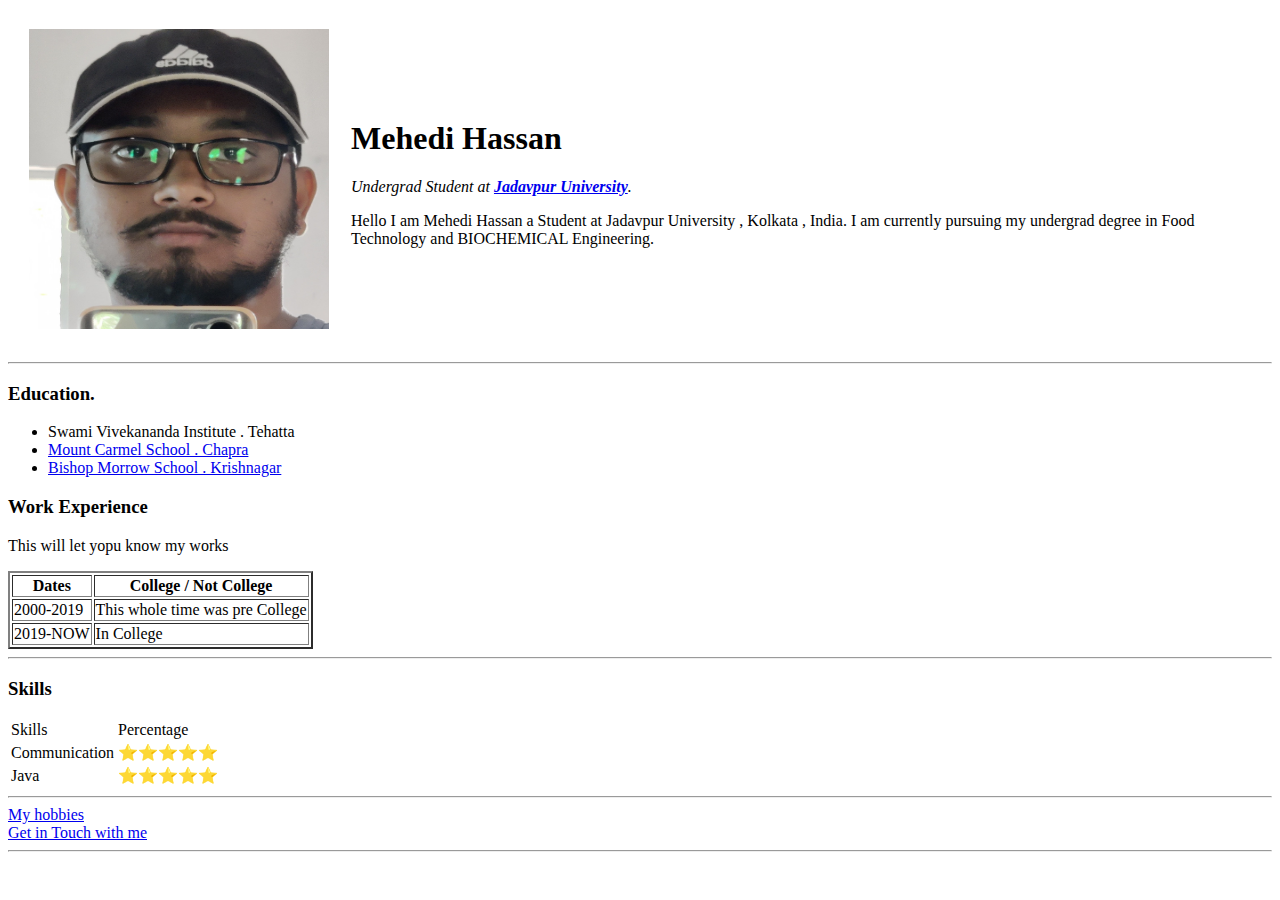
<file: index.html>
<!DOCTYPE html>
<html lang="en" dir="ltr">

<head>
  <meta charset="utf-8">
  <title> Mehedi's Personal Site </title>
</head>

<body>
  <table cellspacing="20">
    <tr>
<td>  <img src="mehedi.jpg" alt="Mehedi Profile Picture" height="300" width="300"></td>
<td>  <h1>Mehedi Hassan</h1>
  <p><em>Undergrad Student at <strong><a href="http://www.jaduniv.edu.in/">Jadavpur University</a></strong>.</em> </p>
  <p>Hello I am Mehedi Hassan a Student at Jadavpur University , Kolkata , India. I am currently pursuing my undergrad degree in Food Technology and BIOCHEMICAL Engineering.</p></td>
    </tr>
  </table>

  <hr>
  <h3>Education.</h3>
  <ul>
    <li>Swami Vivekananda Institute . Tehatta</li>
    <li><a href="https://schools.org.in/nadia/19100509407/mount-carmel-school.html">Mount Carmel School . Chapra</a></li>
    <li><a href="https://www.bmskrishnagar.in/">Bishop Morrow School . Krishnagar</a></li>
  </ul>
  <h3>Work Experience</h3>
  <p>This will let yopu know my works </p>
<table border="2">
  <thead>
      <tr>
        <th>
          Dates
        </th>
        <th>College / Not College</th>
      </tr>
  </thead>
  <tbody>

  </tbody>
  <tfoot>

  </tfoot>
  <tr>
  <td>2000-2019</td>
  <td>This whole time was pre College</td>
  </tr>
  <tr>
    <td>2019-NOW </td>
    <td>In College</td>
  </tr>
</table>
<hr>
<h3>Skills</h3>
<table>
  <tr>
    <td>Skills</td>
    <td>Percentage</td>
  </tr>
  <tr>
    <td>Communication</td>
    <td>⭐⭐⭐⭐⭐</td>
  </tr>
  <tr>
    <td>Java</td>
    <td>⭐⭐⭐⭐⭐</td>
  </tr>
</table>
  <hr>
<a href="hobbies.html">My hobbies</a><br>
 <a href="contact.html">Get in Touch with me</a>
  <hr>

</body>

</html>
</file>
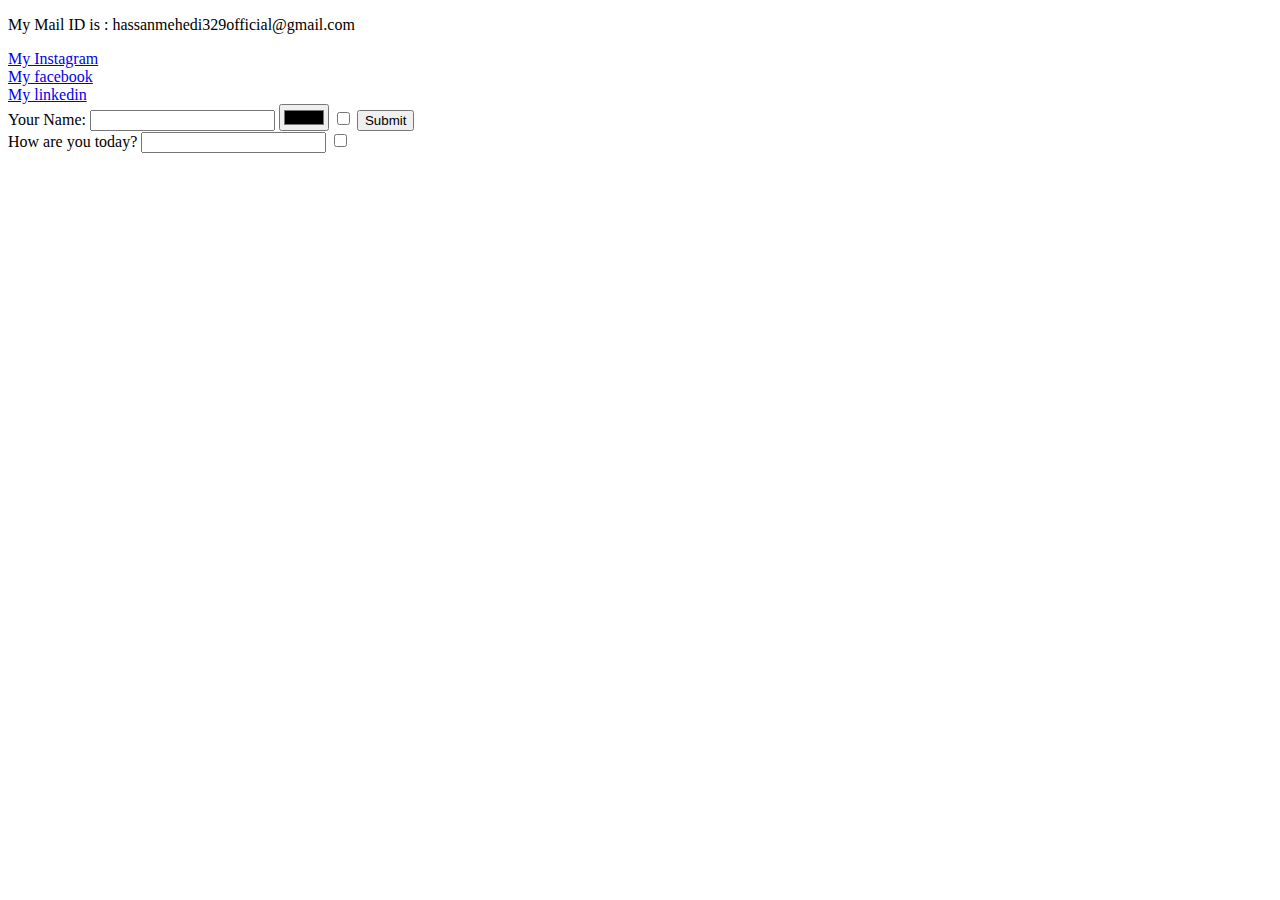
<file: contact.html>
<!DOCTYPE html>
<html lang="en" dir="ltr">
  <head>
    <meta charset="utf-8">
    <title>Get in Touch With me</title>
  </head>
  <body>
    <p>My Mail ID is : hassanmehedi329official@gmail.com</p>
    <a href="https://www.instagram.com/itsmeha329/">My Instagram</a><br>
    <a href="https://www.facebook.com/itsmeha329/">My facebook</a><br>
    <a href="https://www.linkedin.com/in/mehedi-hassan-70b60820b/">My linkedin</a><br>
    <form class="" action="index.html" method="post">
      <label >Your Name:</label>
      <input type="text" name="" value="">
      <input type="color" name="" "">
      <input type="checkbox" name="" "">
      <input type="Submit" name="" ""><br>
      <label >How are you today?</label>
      <input type="text" name="" value="">
      <input type="checkbox" name="" "">

    </form>
  </body>
</html>
</file>
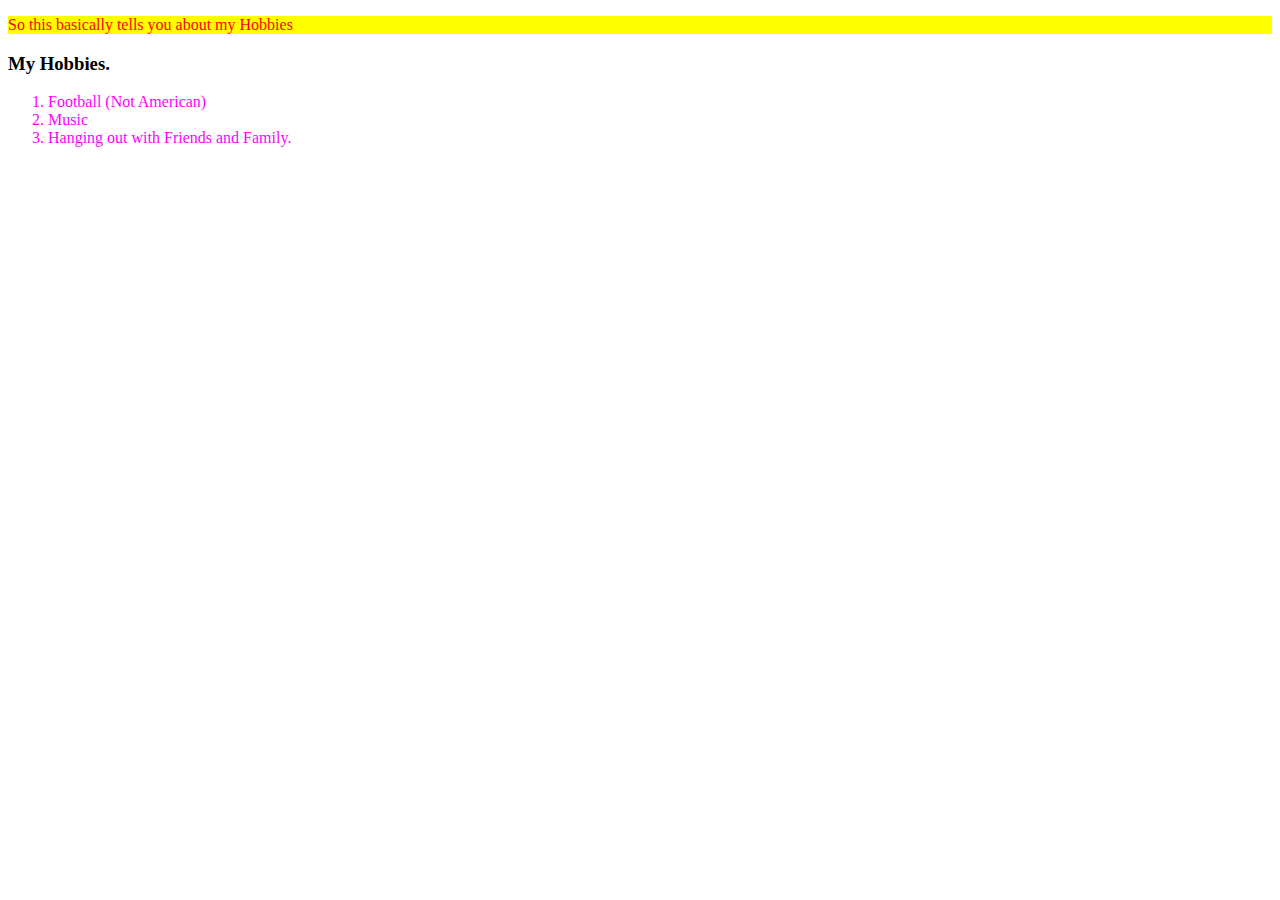
<file: hobbies.html>
<!DOCTYPE html>
<html lang="en" dir="ltr">
  <head>
    <meta charset="utf-8">
    <title >My Hobbies</title>

    <link href="hobbies.css" rel="stylesheet" />
  </head>
  <body>
    <p class="sixtynine">So this basically tells you about my Hobbies</p>
    <h3>My Hobbies.</h3>
    <ol class="hobbyol">
      <li>Football (Not American)</li>
      <li>Music</li>
      <li>Hanging out with Friends and Family.</li>
    </ol>
  </body>
</html>
</file>
<file: hobbies.css>
.sixtynine{
  color: red;
  background-color: yellow

}
.hobbyol {
  color:magenta;
  background-color: white
}
</file>
